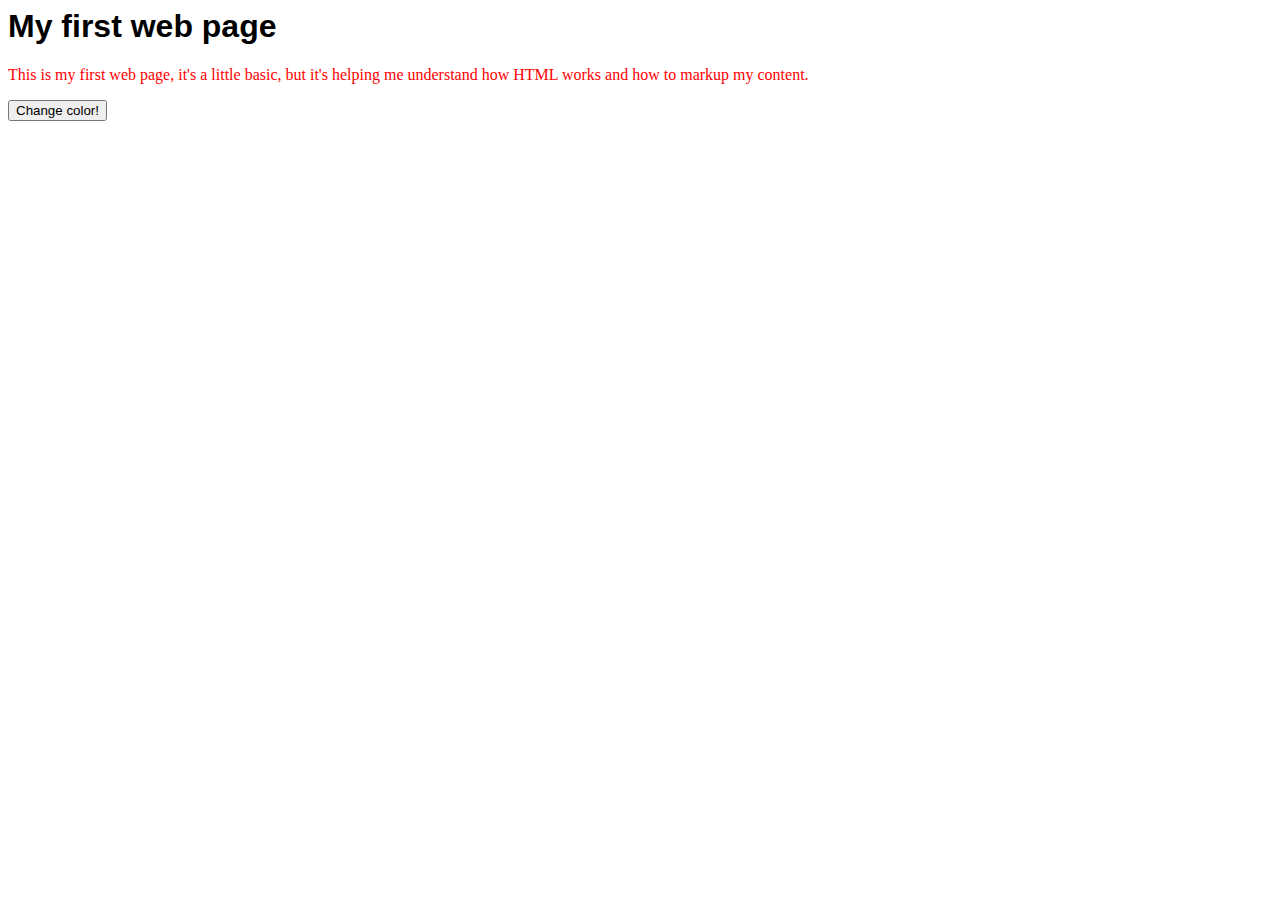
<file: 4_LinkedIn/Web Development/Exercise Files/hello.htm>
<html>
<head>
<title>Exploring HTML</title>
<style>
body {
	color: red;
}
h1 {
	font-family: Arial, sans-serif;
	font-size: 32px;
	color: black;
}
</style>
</head>
<body>
<h1>My first web page</h1>
<p>This is my first web page, it's a little basic, but it's helping me understand how HTML works and how to markup my content.</p>
<button id="color">Change color!</button>
<script>
    document.getElementById('color').onclick = changeColor;  
	var currentColor = "red"; 

    function changeColor() {
		if(currentColor == "red"){
        document.body.style.color = "green";
		currentColor = "green";
		} else {
		document.body.style.color = "red";
		currentColor = "red";
		}
        return currentColor;
    }   
</script>
</body>
</html>
</file>
